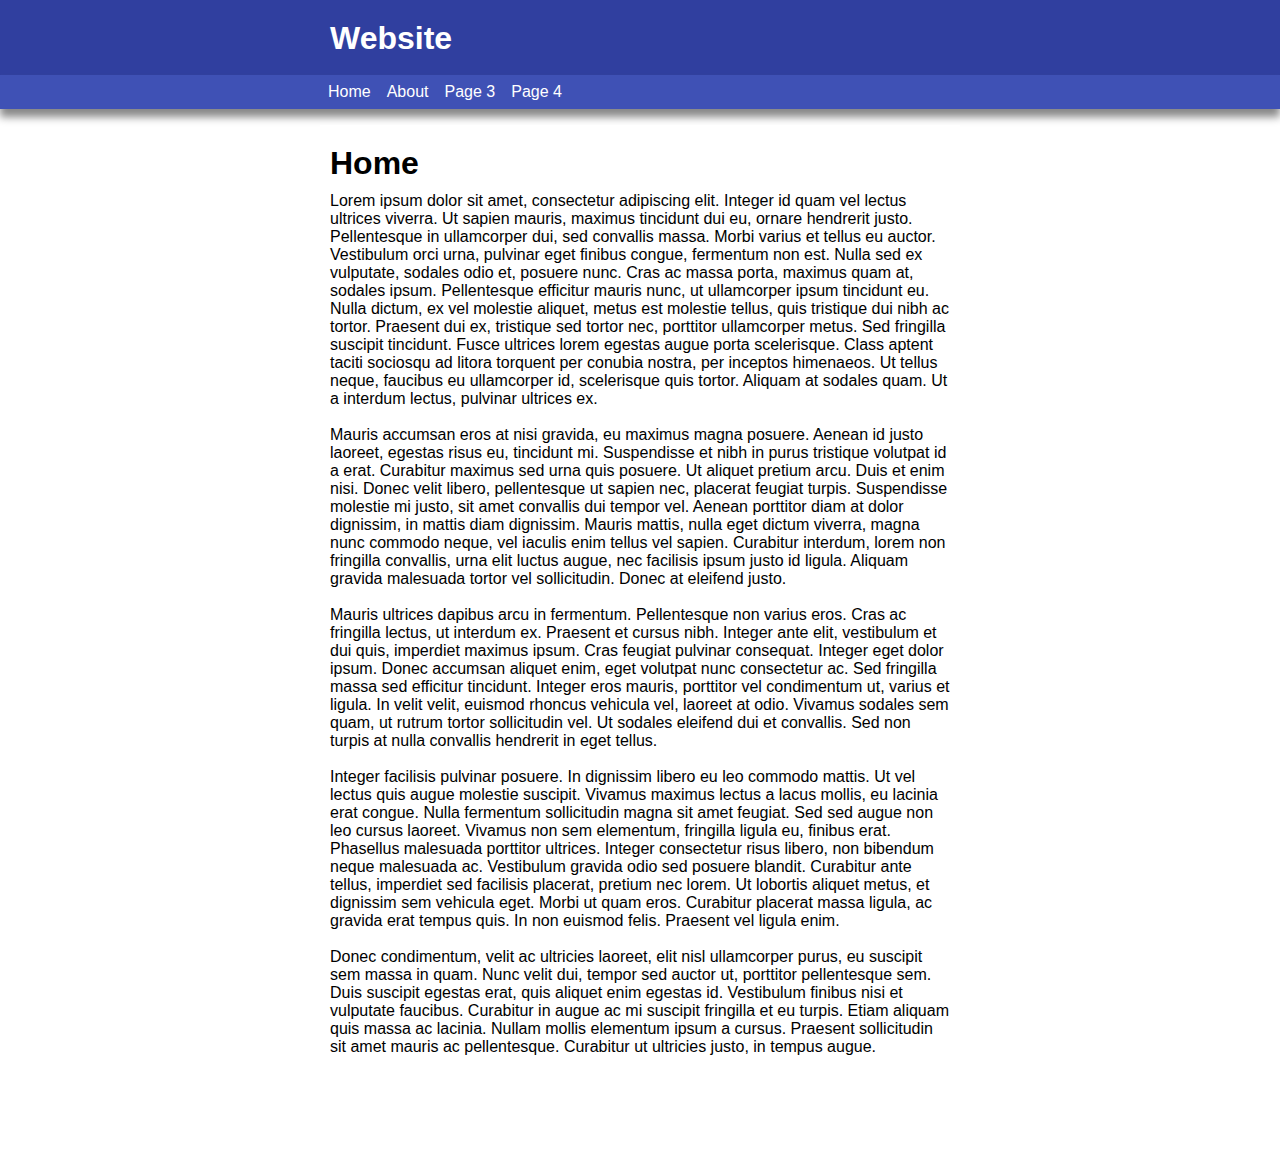
<file: index.html>
<!DOCTYPE html>
<html>
<head>
	<title>Google Website</title>
	<meta name="viewport" content="width=device-width, initial-scale=1.0"/>
	<link type="text/css" rel="stylesheet" href="main.css"/>
</head>
<body>
		<div id="head">
			<h1>Website</h1>
		</div>
		<ul id="nav">
			<li><a href="index.html">Home</a></li>
			<li><a href="about.html">About</a></li>
			<li><a href="page3.html">Page 3</a></li>
			<li><a href="page4.html">Page 4</a></li>
		</ul>
	<div id="container">
		<div id="body">
			<h1>Home</h1>
			<p>Lorem ipsum dolor sit amet, consectetur adipiscing elit. Integer id quam vel lectus ultrices viverra. Ut sapien mauris, maximus tincidunt dui eu, ornare hendrerit justo. Pellentesque in ullamcorper dui, sed convallis massa. Morbi varius et tellus eu auctor. Vestibulum orci urna, pulvinar eget finibus congue, fermentum non est. Nulla sed ex vulputate, sodales odio et, posuere nunc. Cras ac massa porta, maximus quam at, sodales ipsum. Pellentesque efficitur mauris nunc, ut ullamcorper ipsum tincidunt eu. Nulla dictum, ex vel molestie aliquet, metus est molestie tellus, quis tristique dui nibh ac tortor. Praesent dui ex, tristique sed tortor nec, porttitor ullamcorper metus. Sed fringilla suscipit tincidunt. Fusce ultrices lorem egestas augue porta scelerisque. Class aptent taciti sociosqu ad litora torquent per conubia nostra, per inceptos himenaeos. Ut tellus neque, faucibus eu ullamcorper id, scelerisque quis tortor. Aliquam at sodales quam. Ut a interdum lectus, pulvinar ultrices ex. </br></br>

Mauris accumsan eros at nisi gravida, eu maximus magna posuere. Aenean id justo laoreet, egestas risus eu, tincidunt mi. Suspendisse et nibh in purus tristique volutpat id a erat. Curabitur maximus sed urna quis posuere. Ut aliquet pretium arcu. Duis et enim nisi. Donec velit libero, pellentesque ut sapien nec, placerat feugiat turpis. Suspendisse molestie mi justo, sit amet convallis dui tempor vel. Aenean porttitor diam at dolor dignissim, in mattis diam dignissim. Mauris mattis, nulla eget dictum viverra, magna nunc commodo neque, vel iaculis enim tellus vel sapien. Curabitur interdum, lorem non fringilla convallis, urna elit luctus augue, nec facilisis ipsum justo id ligula. Aliquam gravida malesuada tortor vel sollicitudin. Donec at eleifend justo. </br></br>

Mauris ultrices dapibus arcu in fermentum. Pellentesque non varius eros. Cras ac fringilla lectus, ut interdum ex. Praesent et cursus nibh. Integer ante elit, vestibulum et dui quis, imperdiet maximus ipsum. Cras feugiat pulvinar consequat. Integer eget dolor ipsum. Donec accumsan aliquet enim, eget volutpat nunc consectetur ac. Sed fringilla massa sed efficitur tincidunt. Integer eros mauris, porttitor vel condimentum ut, varius et ligula. In velit velit, euismod rhoncus vehicula vel, laoreet at odio. Vivamus sodales sem quam, ut rutrum tortor sollicitudin vel. Ut sodales eleifend dui et convallis. Sed non turpis at nulla convallis hendrerit in eget tellus.</br></br>

Integer facilisis pulvinar posuere. In dignissim libero eu leo commodo mattis. Ut vel lectus quis augue molestie suscipit. Vivamus maximus lectus a lacus mollis, eu lacinia erat congue. Nulla fermentum sollicitudin magna sit amet feugiat. Sed sed augue non leo cursus laoreet. Vivamus non sem elementum, fringilla ligula eu, finibus erat. Phasellus malesuada porttitor ultrices. Integer consectetur risus libero, non bibendum neque malesuada ac. Vestibulum gravida odio sed posuere blandit. Curabitur ante tellus, imperdiet sed facilisis placerat, pretium nec lorem. Ut lobortis aliquet metus, et dignissim sem vehicula eget. Morbi ut quam eros. Curabitur placerat massa ligula, ac gravida erat tempus quis. In non euismod felis. Praesent vel ligula enim.</br></br>

Donec condimentum, velit ac ultricies laoreet, elit nisl ullamcorper purus, eu suscipit sem massa in quam. Nunc velit dui, tempor sed auctor ut, porttitor pellentesque sem. Duis suscipit egestas erat, quis aliquet enim egestas id. Vestibulum finibus nisi et vulputate faucibus. Curabitur in augue ac mi suscipit fringilla et eu turpis. Etiam aliquam quis massa ac lacinia. Nullam mollis elementum ipsum a cursus. Praesent sollicitudin sit amet mauris ac pellentesque. Curabitur ut ultricies justo, in tempus augue.</p>
		</div>
	</div>
</body>
</html>
</file>
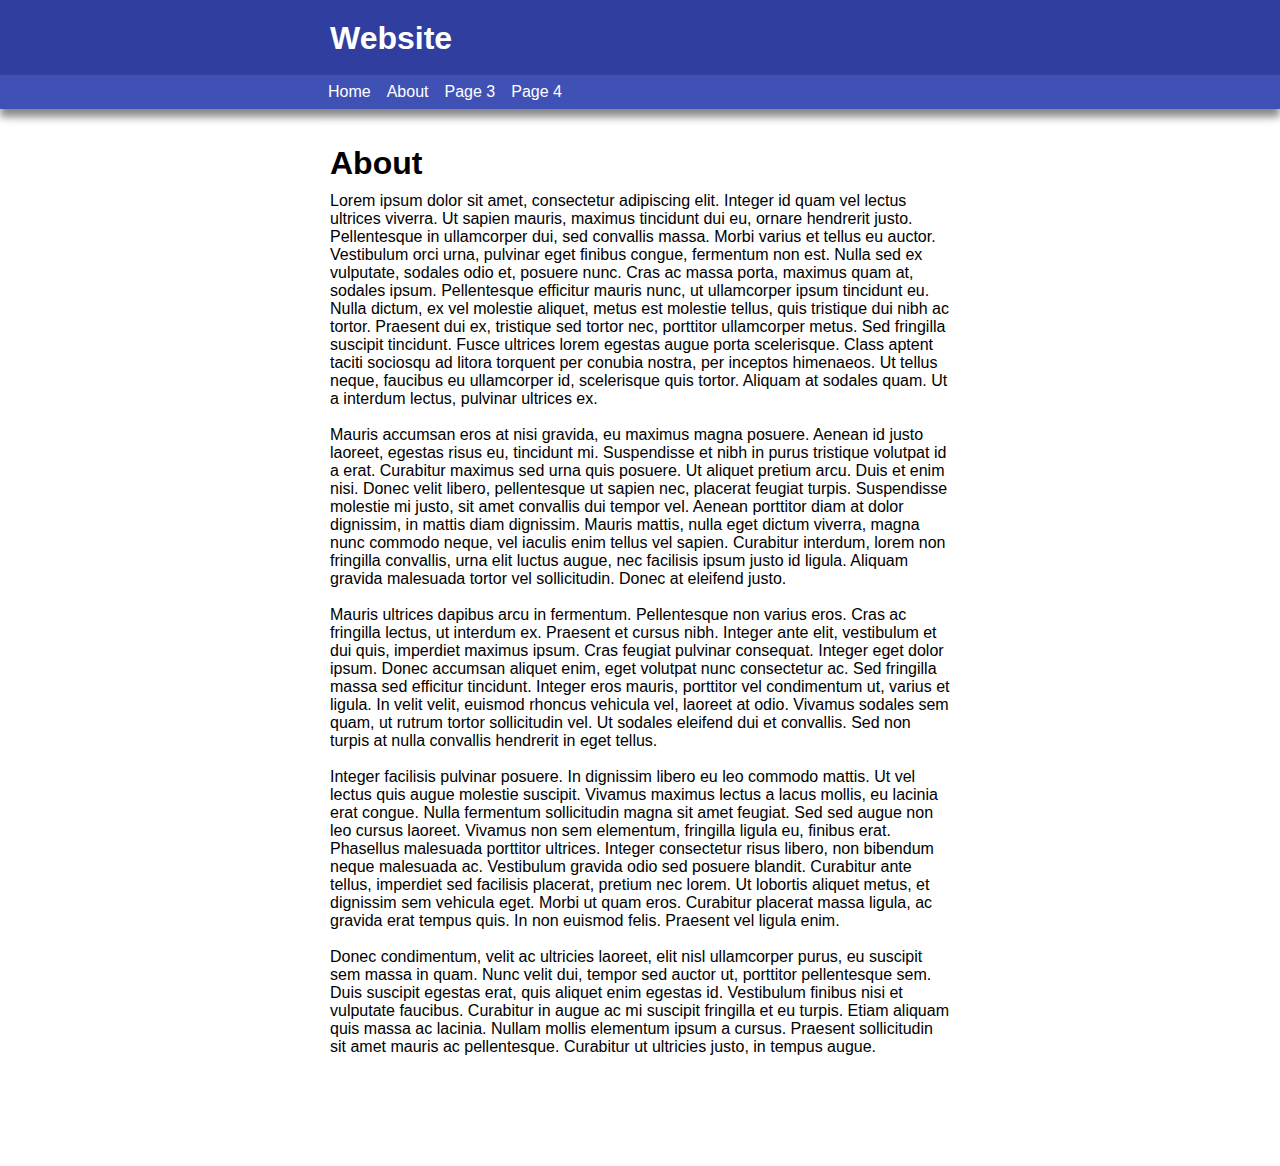
<file: about.html>
<!DOCTYPE html>
<html>
<head>
	<title>Google Website</title>
	<meta name="viewport" content="width=device-width, initial-scale=1.0"/>
	<link type="text/css" rel="stylesheet" href="main.css"/>
</head>
<body>
		<div id="head">
			<h1>Website</h1>
		</div>
		<ul id="nav">
			<li><a href="index.html">Home</a></li>
			<li><a href="about.html">About</a></li>
			<li><a href="page3.html">Page 3</a></li>
			<li><a href="page4.html">Page 4</a></li>
		</ul>
	<div id="container">
		<div id="body">
			<h1>About</h1>
			<p>Lorem ipsum dolor sit amet, consectetur adipiscing elit. Integer id quam vel lectus ultrices viverra. Ut sapien mauris, maximus tincidunt dui eu, ornare hendrerit justo. Pellentesque in ullamcorper dui, sed convallis massa. Morbi varius et tellus eu auctor. Vestibulum orci urna, pulvinar eget finibus congue, fermentum non est. Nulla sed ex vulputate, sodales odio et, posuere nunc. Cras ac massa porta, maximus quam at, sodales ipsum. Pellentesque efficitur mauris nunc, ut ullamcorper ipsum tincidunt eu. Nulla dictum, ex vel molestie aliquet, metus est molestie tellus, quis tristique dui nibh ac tortor. Praesent dui ex, tristique sed tortor nec, porttitor ullamcorper metus. Sed fringilla suscipit tincidunt. Fusce ultrices lorem egestas augue porta scelerisque. Class aptent taciti sociosqu ad litora torquent per conubia nostra, per inceptos himenaeos. Ut tellus neque, faucibus eu ullamcorper id, scelerisque quis tortor. Aliquam at sodales quam. Ut a interdum lectus, pulvinar ultrices ex. </br></br>

Mauris accumsan eros at nisi gravida, eu maximus magna posuere. Aenean id justo laoreet, egestas risus eu, tincidunt mi. Suspendisse et nibh in purus tristique volutpat id a erat. Curabitur maximus sed urna quis posuere. Ut aliquet pretium arcu. Duis et enim nisi. Donec velit libero, pellentesque ut sapien nec, placerat feugiat turpis. Suspendisse molestie mi justo, sit amet convallis dui tempor vel. Aenean porttitor diam at dolor dignissim, in mattis diam dignissim. Mauris mattis, nulla eget dictum viverra, magna nunc commodo neque, vel iaculis enim tellus vel sapien. Curabitur interdum, lorem non fringilla convallis, urna elit luctus augue, nec facilisis ipsum justo id ligula. Aliquam gravida malesuada tortor vel sollicitudin. Donec at eleifend justo. </br></br>

Mauris ultrices dapibus arcu in fermentum. Pellentesque non varius eros. Cras ac fringilla lectus, ut interdum ex. Praesent et cursus nibh. Integer ante elit, vestibulum et dui quis, imperdiet maximus ipsum. Cras feugiat pulvinar consequat. Integer eget dolor ipsum. Donec accumsan aliquet enim, eget volutpat nunc consectetur ac. Sed fringilla massa sed efficitur tincidunt. Integer eros mauris, porttitor vel condimentum ut, varius et ligula. In velit velit, euismod rhoncus vehicula vel, laoreet at odio. Vivamus sodales sem quam, ut rutrum tortor sollicitudin vel. Ut sodales eleifend dui et convallis. Sed non turpis at nulla convallis hendrerit in eget tellus.</br></br>

Integer facilisis pulvinar posuere. In dignissim libero eu leo commodo mattis. Ut vel lectus quis augue molestie suscipit. Vivamus maximus lectus a lacus mollis, eu lacinia erat congue. Nulla fermentum sollicitudin magna sit amet feugiat. Sed sed augue non leo cursus laoreet. Vivamus non sem elementum, fringilla ligula eu, finibus erat. Phasellus malesuada porttitor ultrices. Integer consectetur risus libero, non bibendum neque malesuada ac. Vestibulum gravida odio sed posuere blandit. Curabitur ante tellus, imperdiet sed facilisis placerat, pretium nec lorem. Ut lobortis aliquet metus, et dignissim sem vehicula eget. Morbi ut quam eros. Curabitur placerat massa ligula, ac gravida erat tempus quis. In non euismod felis. Praesent vel ligula enim.</br></br>

Donec condimentum, velit ac ultricies laoreet, elit nisl ullamcorper purus, eu suscipit sem massa in quam. Nunc velit dui, tempor sed auctor ut, porttitor pellentesque sem. Duis suscipit egestas erat, quis aliquet enim egestas id. Vestibulum finibus nisi et vulputate faucibus. Curabitur in augue ac mi suscipit fringilla et eu turpis. Etiam aliquam quis massa ac lacinia. Nullam mollis elementum ipsum a cursus. Praesent sollicitudin sit amet mauris ac pellentesque. Curabitur ut ultricies justo, in tempus augue.</p>
		</div>
	</div>
</body>
</html>
</file>
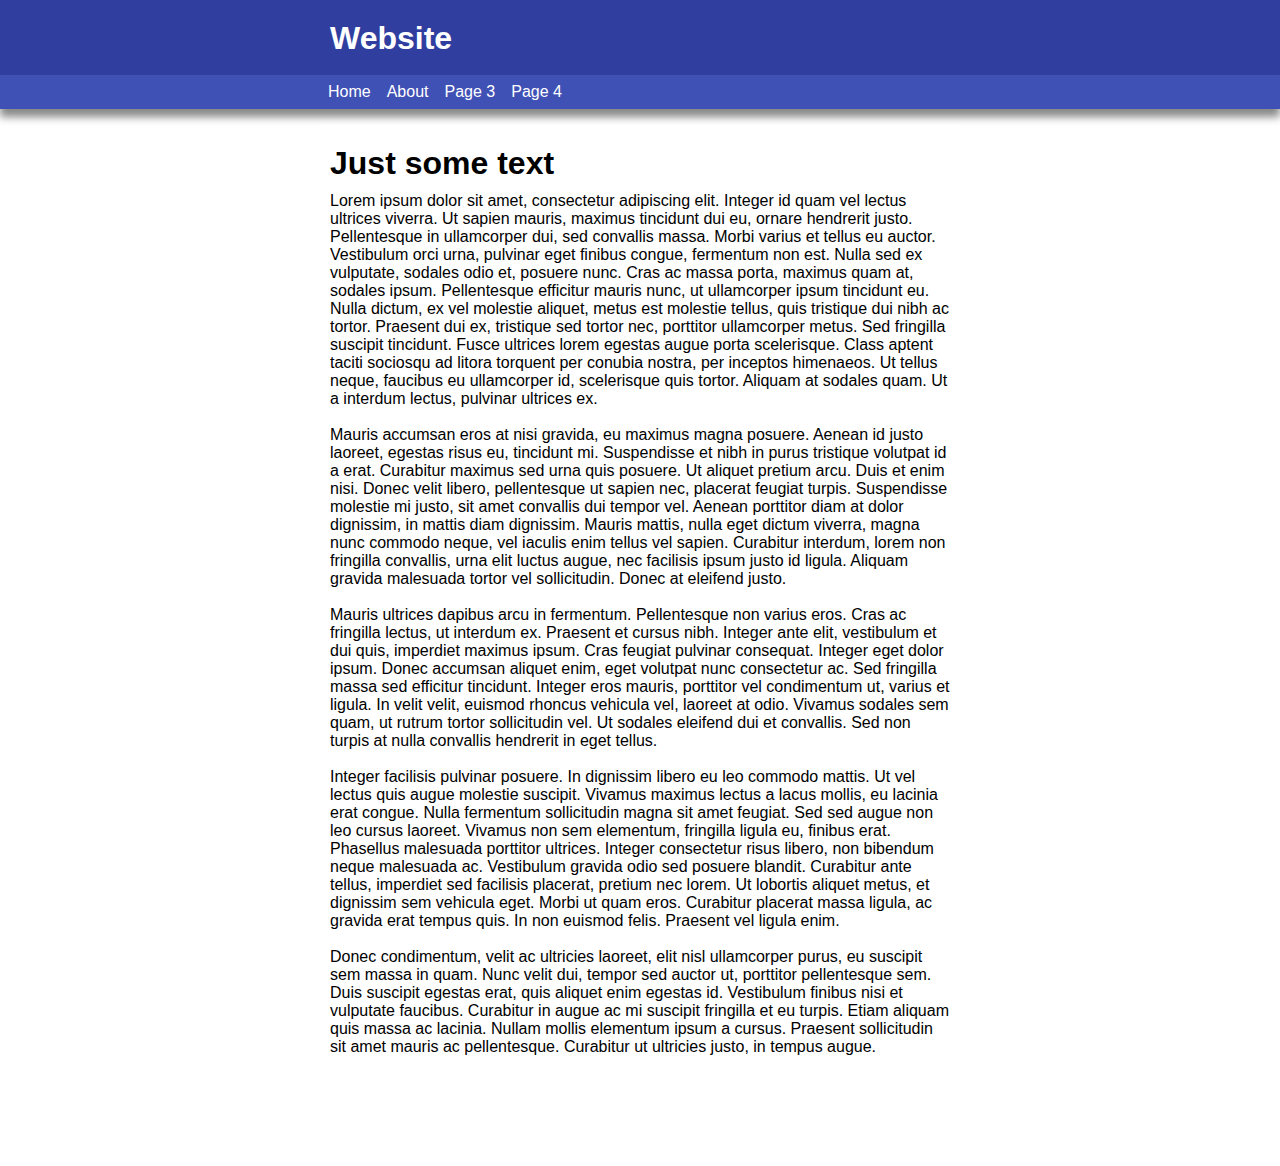
<file: page3.html>
<!DOCTYPE html>
<html>
<head>
	<title>Google Website</title>
	<meta name="viewport" content="width=device-width, initial-scale=1.0"/>
	<link type="text/css" rel="stylesheet" href="main.css"/>
</head>
<body>
		<div id="head">
			<h1>Website</h1>
		</div>
		<ul id="nav">
			<li><a href="index.html">Home</a></li>
			<li><a href="about.html">About</a></li>
			<li><a href="page3.html">Page 3</a></li>
			<li><a href="page4.html">Page 4</a></li>
		</ul>
	<div id="container">
		<div id="body">
			<h1>Just some text</h1>
			<p>Lorem ipsum dolor sit amet, consectetur adipiscing elit. Integer id quam vel lectus ultrices viverra. Ut sapien mauris, maximus tincidunt dui eu, ornare hendrerit justo. Pellentesque in ullamcorper dui, sed convallis massa. Morbi varius et tellus eu auctor. Vestibulum orci urna, pulvinar eget finibus congue, fermentum non est. Nulla sed ex vulputate, sodales odio et, posuere nunc. Cras ac massa porta, maximus quam at, sodales ipsum. Pellentesque efficitur mauris nunc, ut ullamcorper ipsum tincidunt eu. Nulla dictum, ex vel molestie aliquet, metus est molestie tellus, quis tristique dui nibh ac tortor. Praesent dui ex, tristique sed tortor nec, porttitor ullamcorper metus. Sed fringilla suscipit tincidunt. Fusce ultrices lorem egestas augue porta scelerisque. Class aptent taciti sociosqu ad litora torquent per conubia nostra, per inceptos himenaeos. Ut tellus neque, faucibus eu ullamcorper id, scelerisque quis tortor. Aliquam at sodales quam. Ut a interdum lectus, pulvinar ultrices ex. </br></br>

Mauris accumsan eros at nisi gravida, eu maximus magna posuere. Aenean id justo laoreet, egestas risus eu, tincidunt mi. Suspendisse et nibh in purus tristique volutpat id a erat. Curabitur maximus sed urna quis posuere. Ut aliquet pretium arcu. Duis et enim nisi. Donec velit libero, pellentesque ut sapien nec, placerat feugiat turpis. Suspendisse molestie mi justo, sit amet convallis dui tempor vel. Aenean porttitor diam at dolor dignissim, in mattis diam dignissim. Mauris mattis, nulla eget dictum viverra, magna nunc commodo neque, vel iaculis enim tellus vel sapien. Curabitur interdum, lorem non fringilla convallis, urna elit luctus augue, nec facilisis ipsum justo id ligula. Aliquam gravida malesuada tortor vel sollicitudin. Donec at eleifend justo. </br></br>

Mauris ultrices dapibus arcu in fermentum. Pellentesque non varius eros. Cras ac fringilla lectus, ut interdum ex. Praesent et cursus nibh. Integer ante elit, vestibulum et dui quis, imperdiet maximus ipsum. Cras feugiat pulvinar consequat. Integer eget dolor ipsum. Donec accumsan aliquet enim, eget volutpat nunc consectetur ac. Sed fringilla massa sed efficitur tincidunt. Integer eros mauris, porttitor vel condimentum ut, varius et ligula. In velit velit, euismod rhoncus vehicula vel, laoreet at odio. Vivamus sodales sem quam, ut rutrum tortor sollicitudin vel. Ut sodales eleifend dui et convallis. Sed non turpis at nulla convallis hendrerit in eget tellus.</br></br>

Integer facilisis pulvinar posuere. In dignissim libero eu leo commodo mattis. Ut vel lectus quis augue molestie suscipit. Vivamus maximus lectus a lacus mollis, eu lacinia erat congue. Nulla fermentum sollicitudin magna sit amet feugiat. Sed sed augue non leo cursus laoreet. Vivamus non sem elementum, fringilla ligula eu, finibus erat. Phasellus malesuada porttitor ultrices. Integer consectetur risus libero, non bibendum neque malesuada ac. Vestibulum gravida odio sed posuere blandit. Curabitur ante tellus, imperdiet sed facilisis placerat, pretium nec lorem. Ut lobortis aliquet metus, et dignissim sem vehicula eget. Morbi ut quam eros. Curabitur placerat massa ligula, ac gravida erat tempus quis. In non euismod felis. Praesent vel ligula enim.</br></br>

Donec condimentum, velit ac ultricies laoreet, elit nisl ullamcorper purus, eu suscipit sem massa in quam. Nunc velit dui, tempor sed auctor ut, porttitor pellentesque sem. Duis suscipit egestas erat, quis aliquet enim egestas id. Vestibulum finibus nisi et vulputate faucibus. Curabitur in augue ac mi suscipit fringilla et eu turpis. Etiam aliquam quis massa ac lacinia. Nullam mollis elementum ipsum a cursus. Praesent sollicitudin sit amet mauris ac pellentesque. Curabitur ut ultricies justo, in tempus augue.</p>
		</div>
	</div>
</body>
</html>
</file>
<file: main.css>
@import url('styles.css');

@media only screen and (max-width: 600px) {
	#container {
		top: 225px;
	}
	#nav {
		height: 140px;
		box-shadow: 0px 4px 4px #888888;
		-webkit-box-shadow: 0px 4px 4px #888888;
	}
	#nav li {
		width: 100%;
	}
}
</file>
